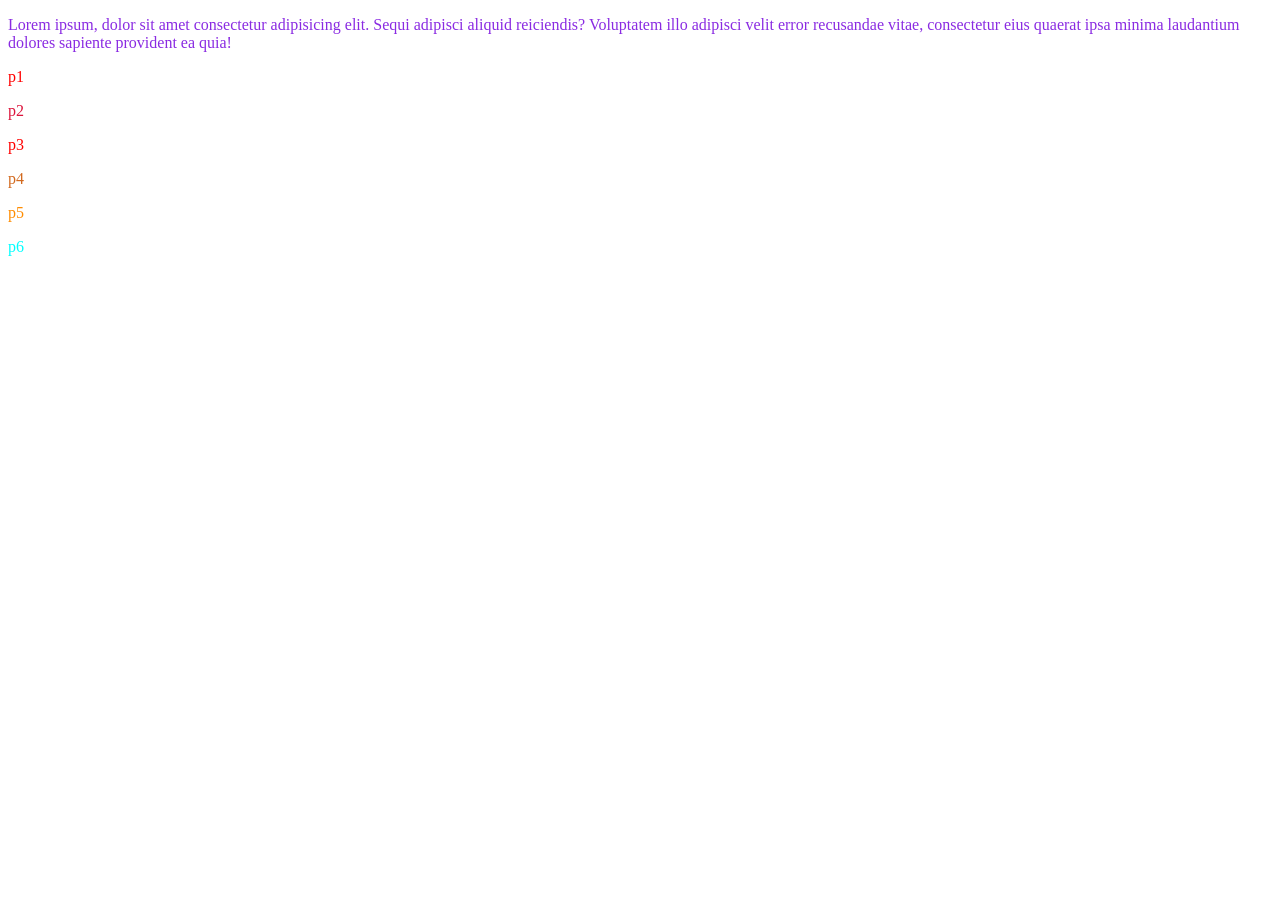
<file: css_aula/index.html>
<!DOCTYPE html>
<html lang="pt-br">
<head>
    <meta charset="UTF-8">
    <meta name="viewport" content="width=device-width, initial-scale=1.0">
    <title>trabalhando com CSS</title>
    <link rel="stylesheet" href="./estrutura.css">
</head>
<body>
  
<p class="nigga">Lorem ipsum, dolor sit amet consectetur adipisicing elit. Sequi adipisci aliquid reiciendis? Voluptatem illo adipisci velit error recusandae vitae, consectetur eius quaerat ipsa minima laudantium dolores sapiente provident ea quia!</p>
<p class="time-azul">p1</p>
<p class="nigga2">p2</p>
<p class="time-azul">p3 </p>
<p class="nigga3">p4</p>
<p class="nigga4">p5</p>
<p class="p">p6</p>
</body>
</html>
</file>
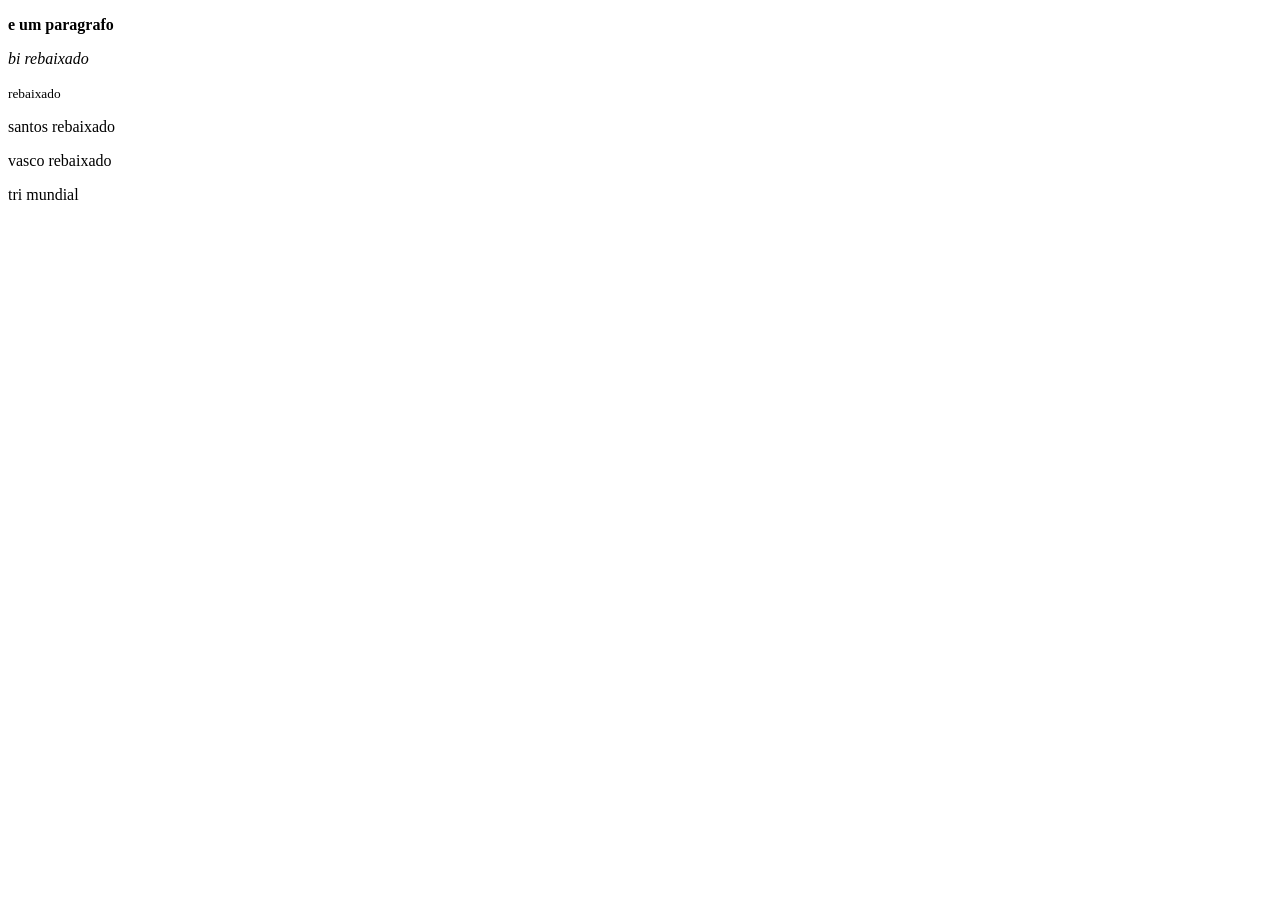
<file: navegacao/index.html>
<!DOCTYPE html> <!--diz ao navegador que vomos trabalahr com html 5-->
<html>
  
    <!--configurações da minha pagina-->
    <head></head>

    <!--conteúdo visível-->
    <body></body>

</html>
<p><strong>e um paragrafo</strong></p>
<p><em> bi rebaixado</em></p>
<p><small> rebaixado</small></p>
<p>santos rebaixado</p>
<p>vasco rebaixado</p>
<p>tri mundial</p>

<h1></h1>
</file>
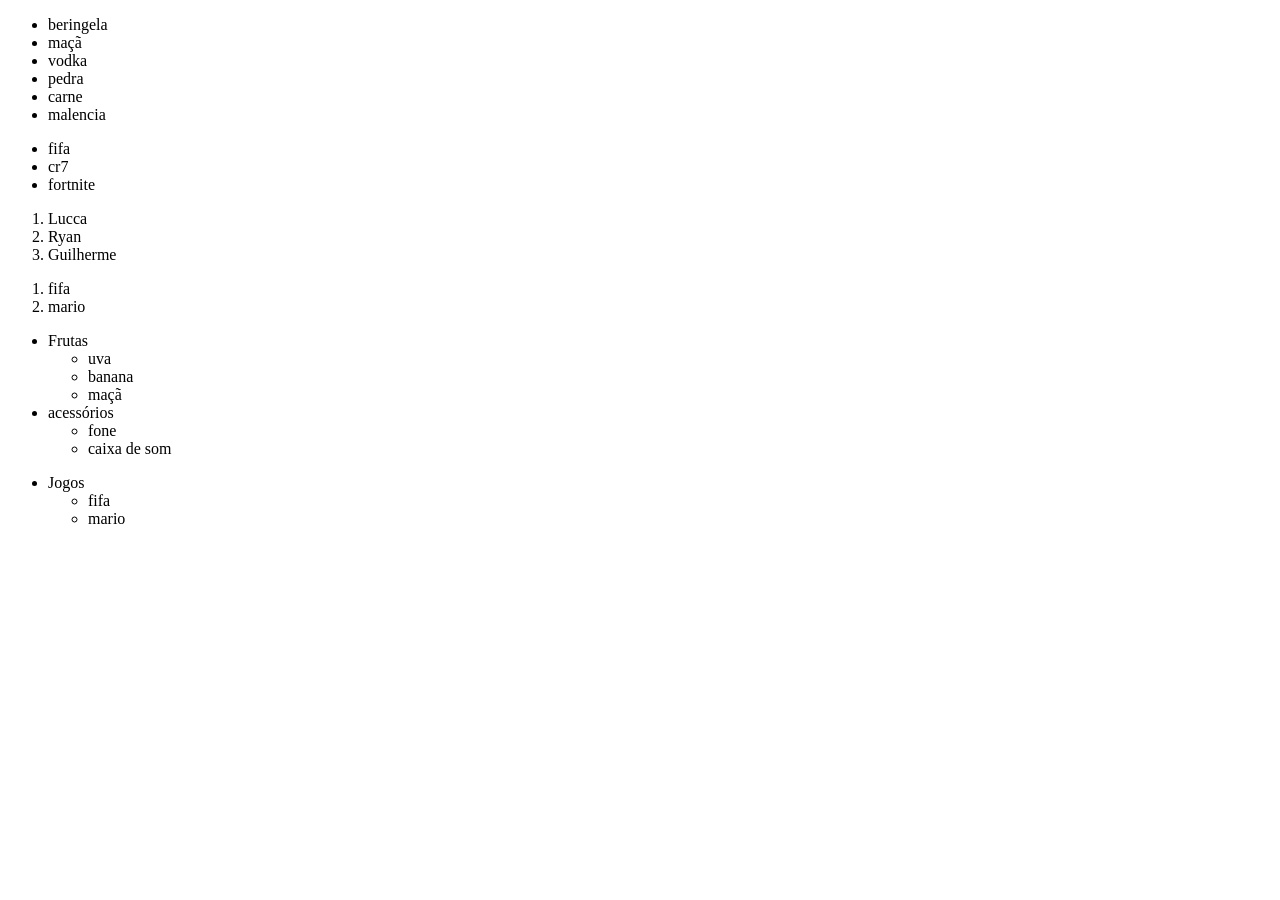
<file: listas/listas.html>
<!DOCTYPE html>
<html lang="pt-br">
<head>
    <meta charset="UTF-8">
    <meta name="viewport" content="width=device-width, initial-scale=1.0">
    <title>Listas</title>
</head>
<body>

    <!--listas N ordenadas-->
    <ul>
        <li>beringela</li>
        <li>maçã</li>
        <li>vodka</li>
        <li>pedra</li>
        <li>carne</li>
        <li>malencia</li>
    </ul>

    <ul>
        <li>fifa</li>
        <li>cr7</li>
        <li>fortnite</li>                
    </ul>
    <!--listas ordenadas-->
    <ol>
        <li>Lucca</li>
        <li>Ryan</li>
        <li>Guilherme</li>
    </ol>
    <ol>
        <li>fifa</li>
        <li>mario</li>
    </ol>    
    <!--listas aninhadas-->

    <ul>
        <li>Frutas</li>
        <ul>
            <li>uva</li>
            <li>banana</li>
            <li>maçã</li>
        </ul>
        <li>acessórios</li>
        <ul>
            <li>fone</li>
            <li>caixa de som</li>
        </ul>
    </ul>

    <ul>
        <li>Jogos</li>
        <ul>
            <li>fifa</li>
            <li>mario</li>
        </ul>
    </ul>
</body>
</html>
</file>
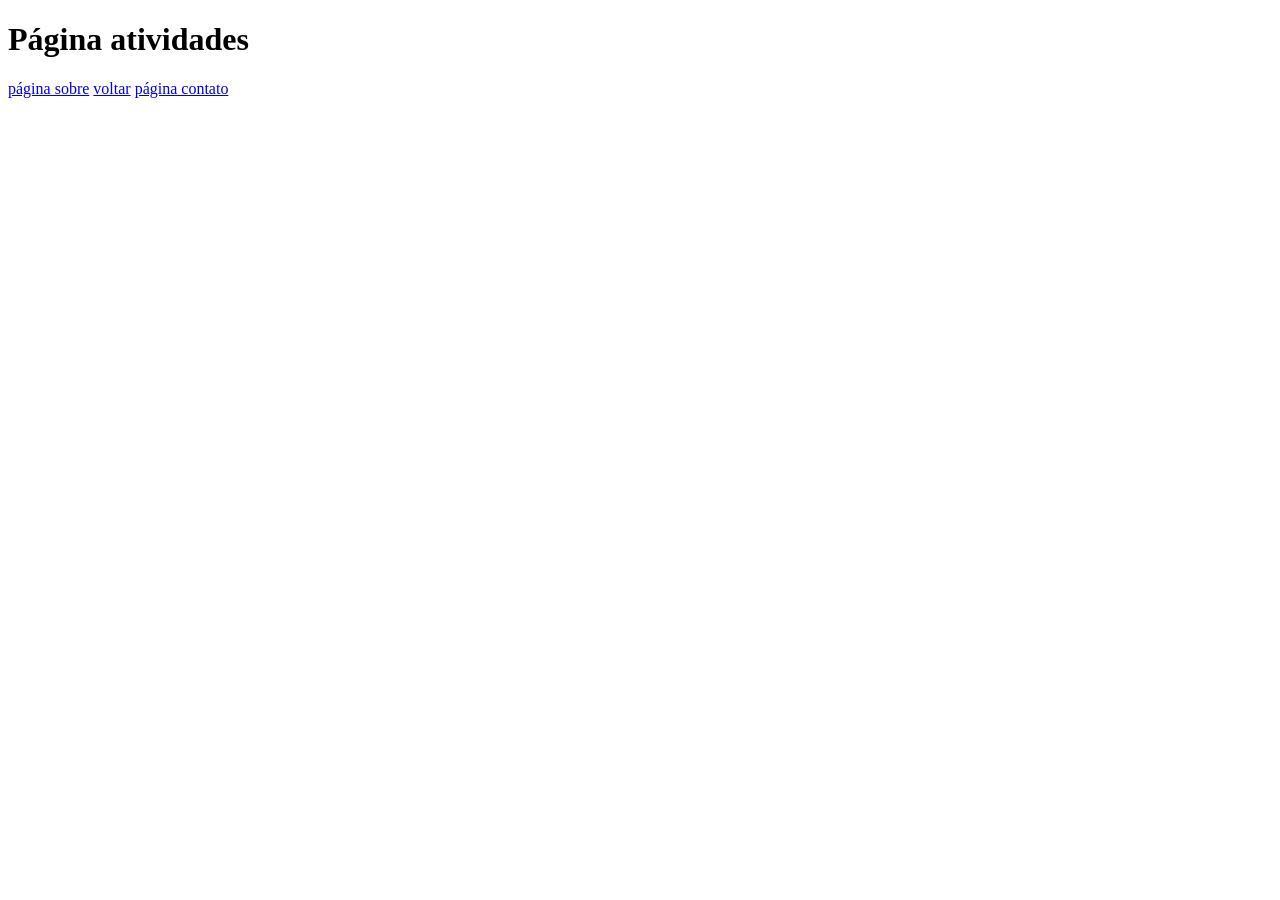
<file: navegacao/atividades.html>
<!DOCTYPE html>
<html lang="pt-br">
<head>
    <meta charset="UTF-8">
    <meta name="viewport" content="width=device-width, initial-scale=1.0">
    <title>Document</title>
</head>
<body>
    <h1>Página atividades</h1>
     <a href="./sobre.html">página sobre</a>
    <a href="./navegacao.html">voltar</a>
    <a href="./contato.html">página contato</a>
</body>
</html>
</file>
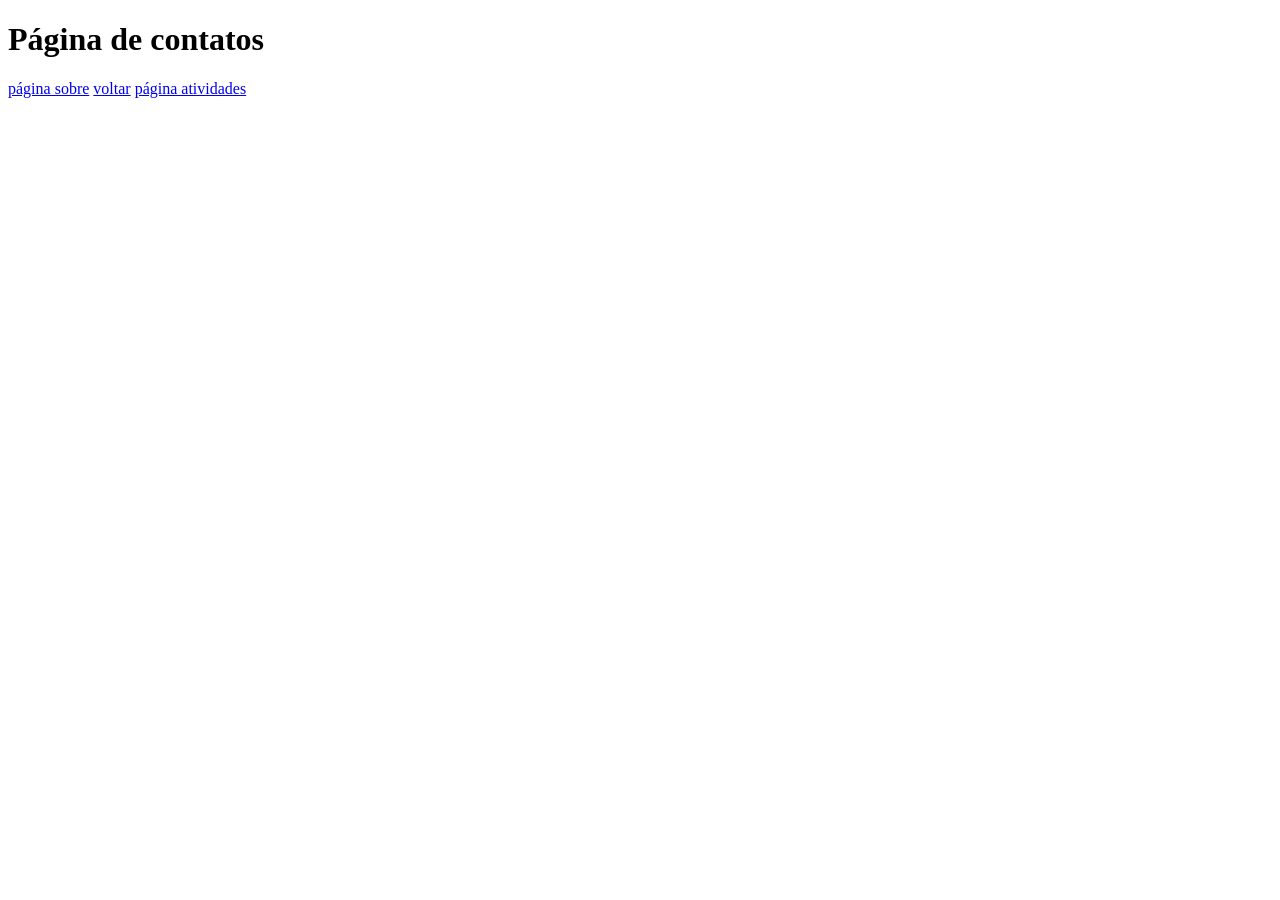
<file: navegacao/contato.html>
<!DOCTYPE html>
<html lang="pt-br">
<head>
    <meta charset="UTF-8">
    <meta name="viewport" content="width=device-width, initial-scale=1.0">
    <title>contato</title>
</head>
<body>
    <h1>Página de contatos</h1>

    <a href="./sobre.html">página sobre</a>
    <a href="./navegacao.html">voltar</a>
    <a href="./atividades.html">página atividades</a>
</body>
</html>
</file>
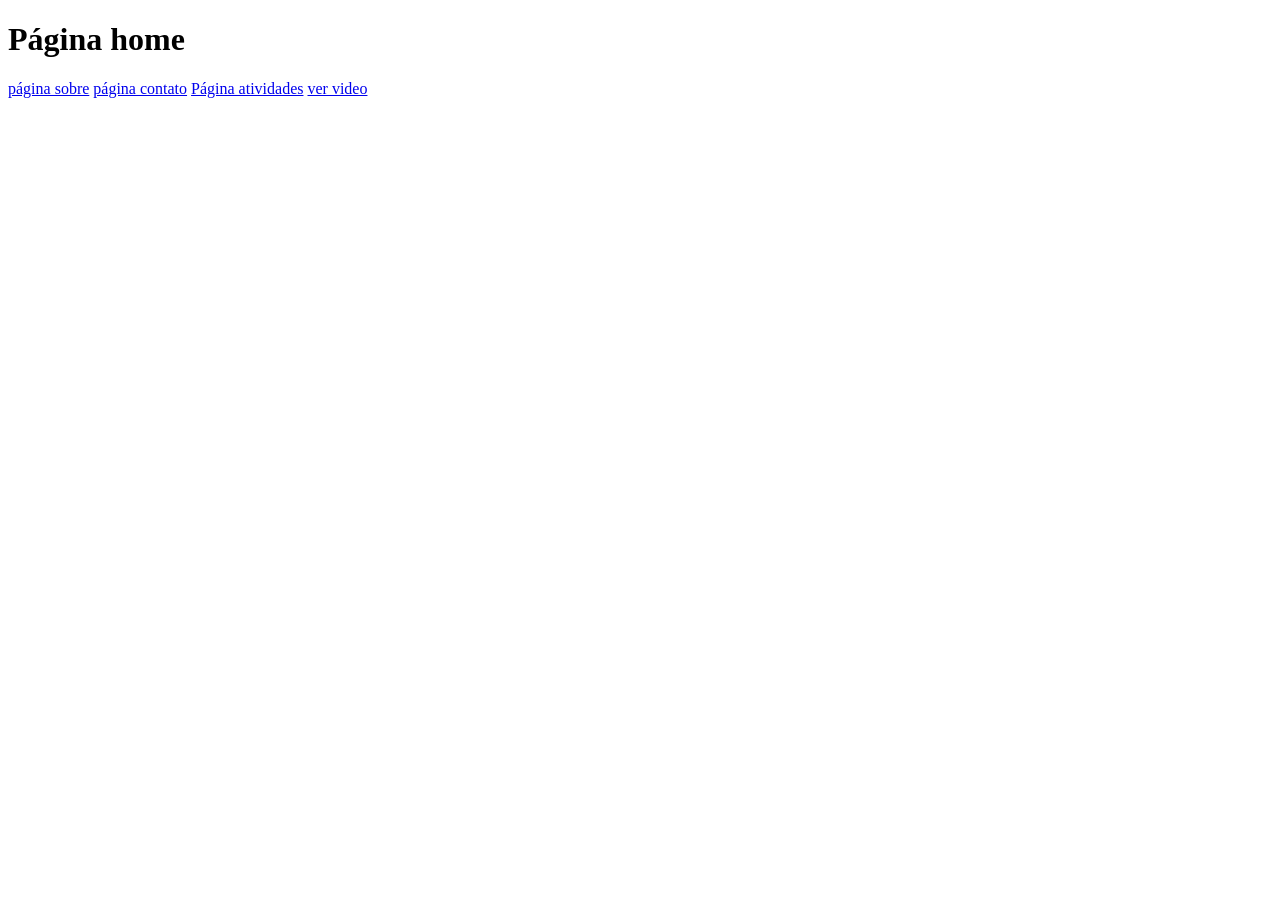
<file: navegacao/navegacao.html>
<!DOCTYPE html>
<html lang="pt-br">
<head>
    <meta charset="UTF-8">
    <meta name="viewport" content="width=device-width, initial-scale=1.0">
    <title>navegação</title>
</head>
<body>
    
    <h1>Página home</h1>
    <a href="./sobre.html">página sobre</a>
    <a href="./contato.html">página contato</a>
    <a href="./atividades.html">Página atividades</a>
    <a href="https://www.youtube.com/watch?v=pybQAg2YUxY" target="_blank">ver video</a>
</body>
</html>
</file>
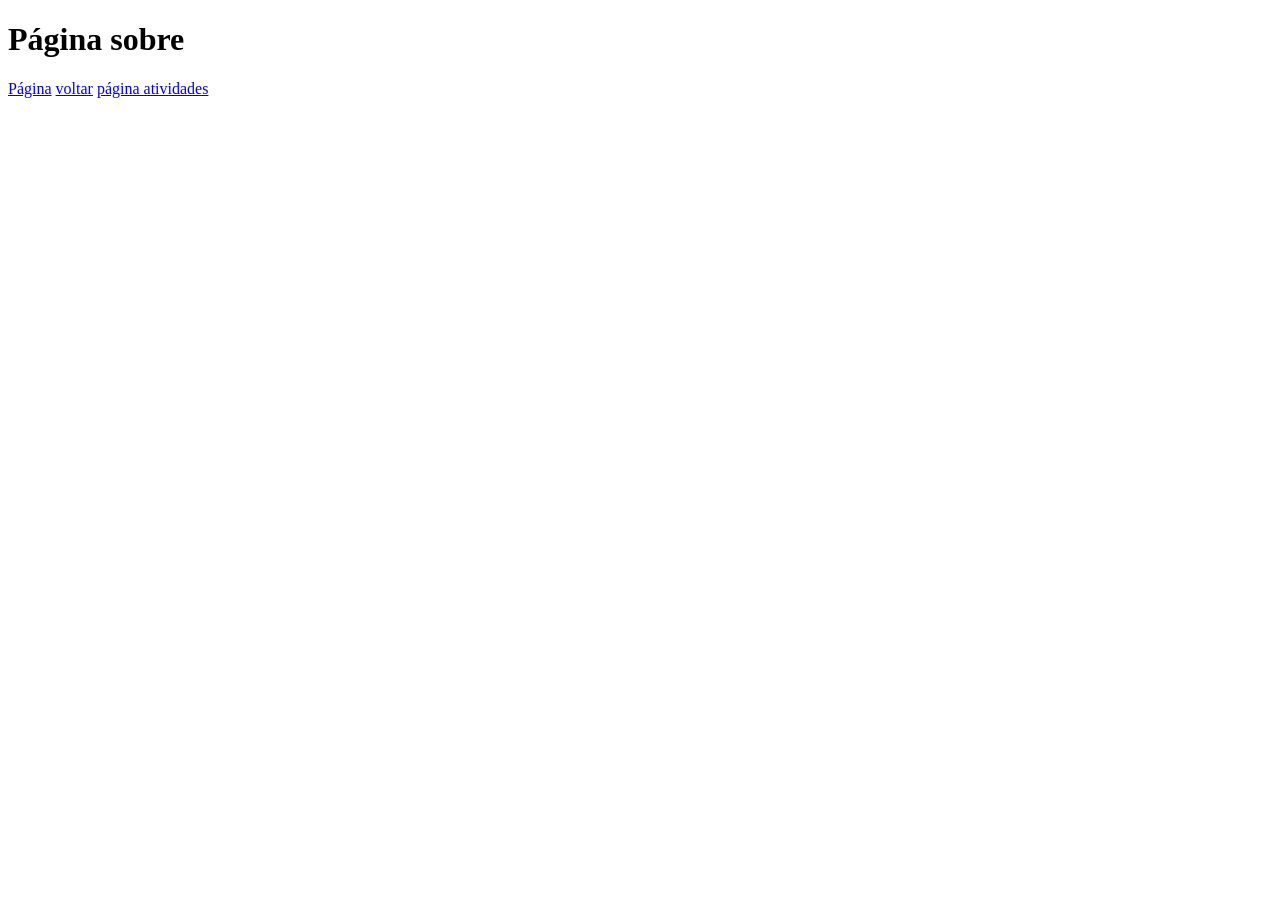
<file: navegacao/sobre.html>
<!DOCTYPE html>
<html lang="pt-br">
<head>
    <meta charset="UTF-8">
    <meta name="viewport" content="width=device-width, initial-scale=1.0">
    <title>sobre</title>
</head>
<body>
    <h1>Página sobre</h1>
    <a href="./contato.html">Página</a>
    <a href="./navegacao.html">voltar</a>
    <a href="./atividades.html">página atividades</a>
</body>
</html>
</file>
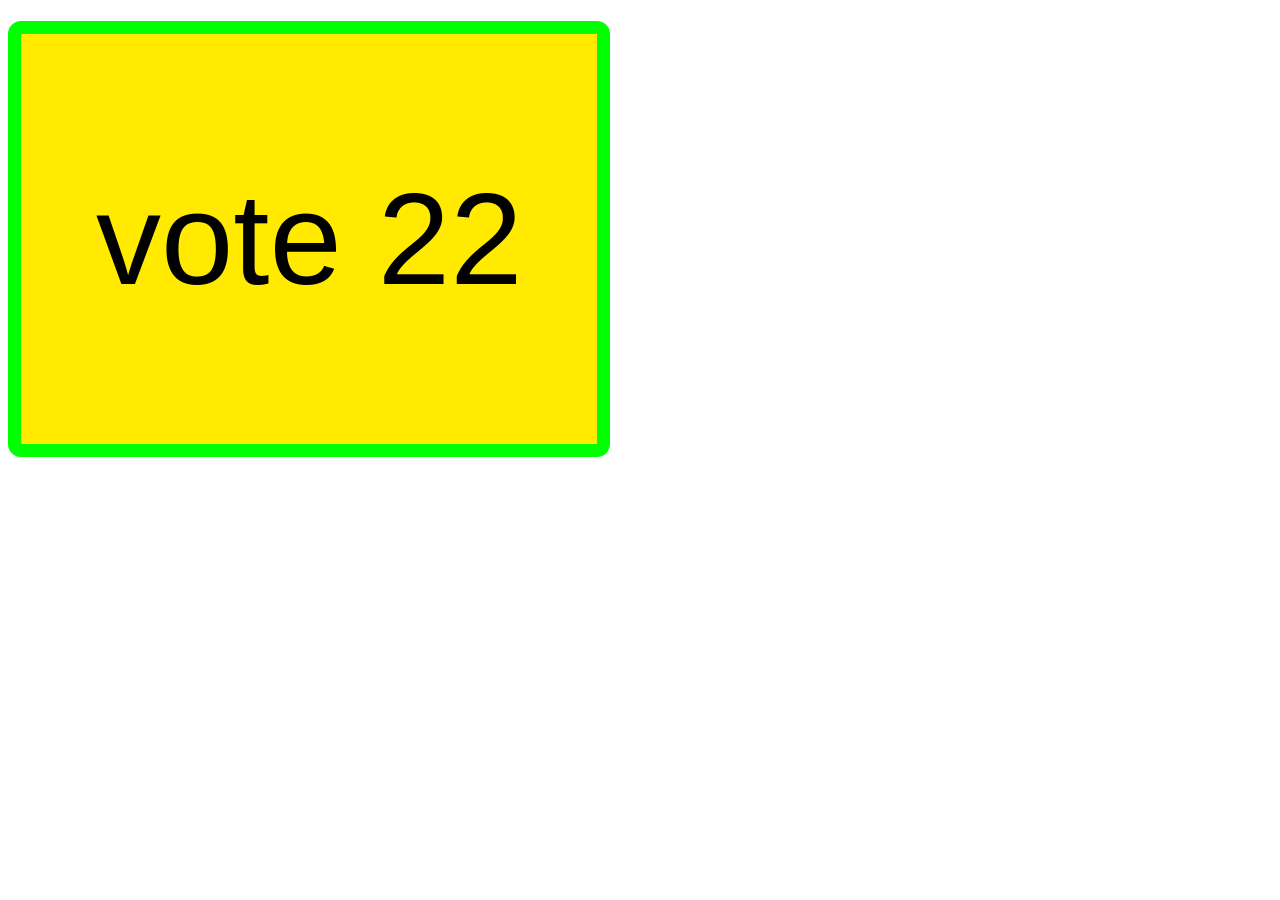
<file: css_aula/box_model/box_model.html>
<!DOCTYPE html>
<html lang="pt-br">
<head>
    <meta charset="UTF-8">
    <meta name="viewport" content="width=device-width, initial-scale=1.0">
    <title>trabalhando com botões</title>
    <link rel="stylesheet" href="./box_model.css">
</head>
<body>
    
    <button class="PL">vote 22</button>

</body>
</html>
</file>
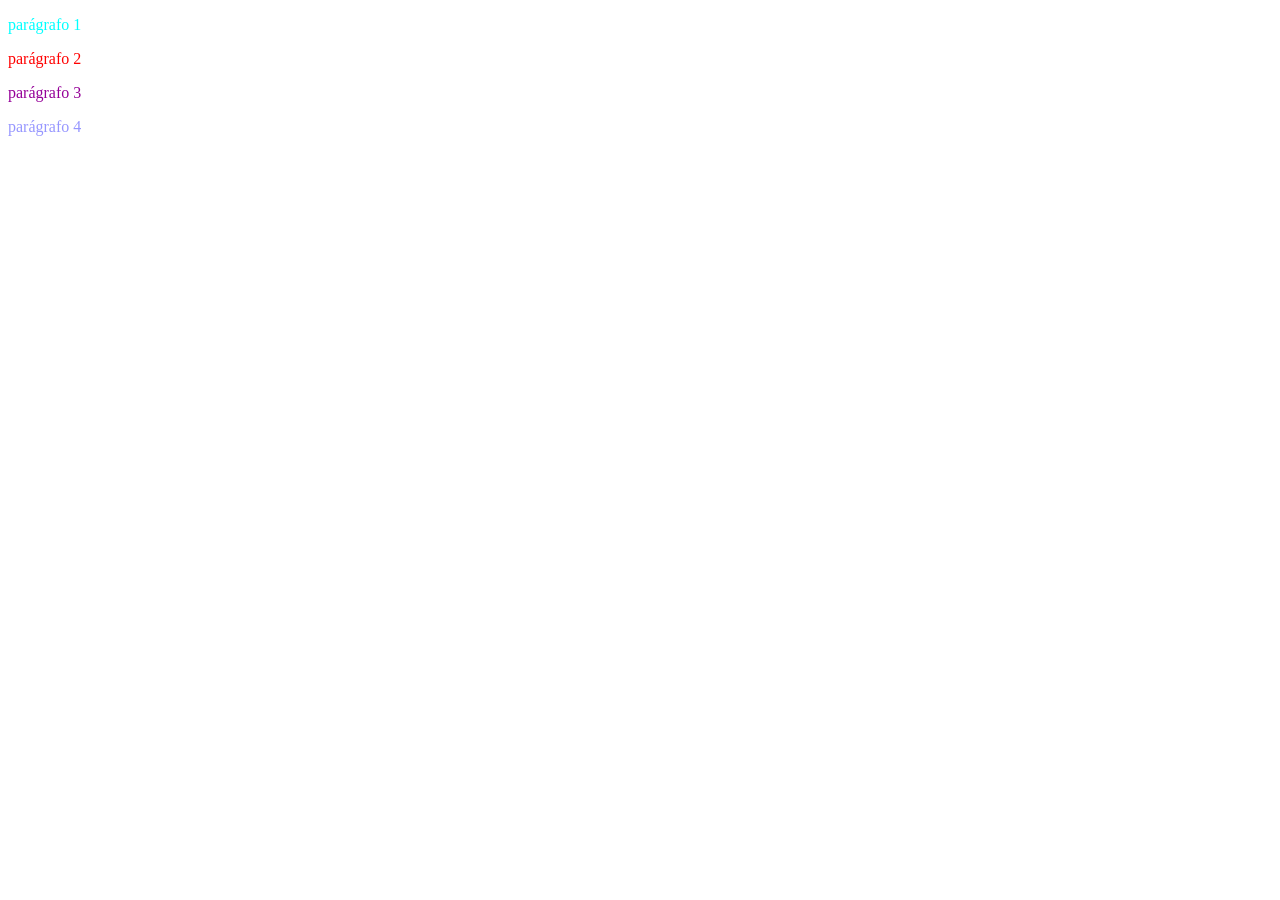
<file: css_aula/cores/cores.html>
<!DOCTYPE html>
<html lang="pt-br">
<head>
    <meta charset="UTF-8">
    <meta name="viewport" content="width=device-width, initial-scale=1.0">
    <title>trabalhando com cores</title>
    <link rel="stylesheet" href="./cores.css">
</head>
<body>
    
    <p class="cor1">parágrafo 1</p>
    <p class="cor2">parágrafo 2</p>
    <p class="cor3">parágrafo 3</p>
    <p class="cor4">parágrafo 4</p>

</body>
</html>
</file>
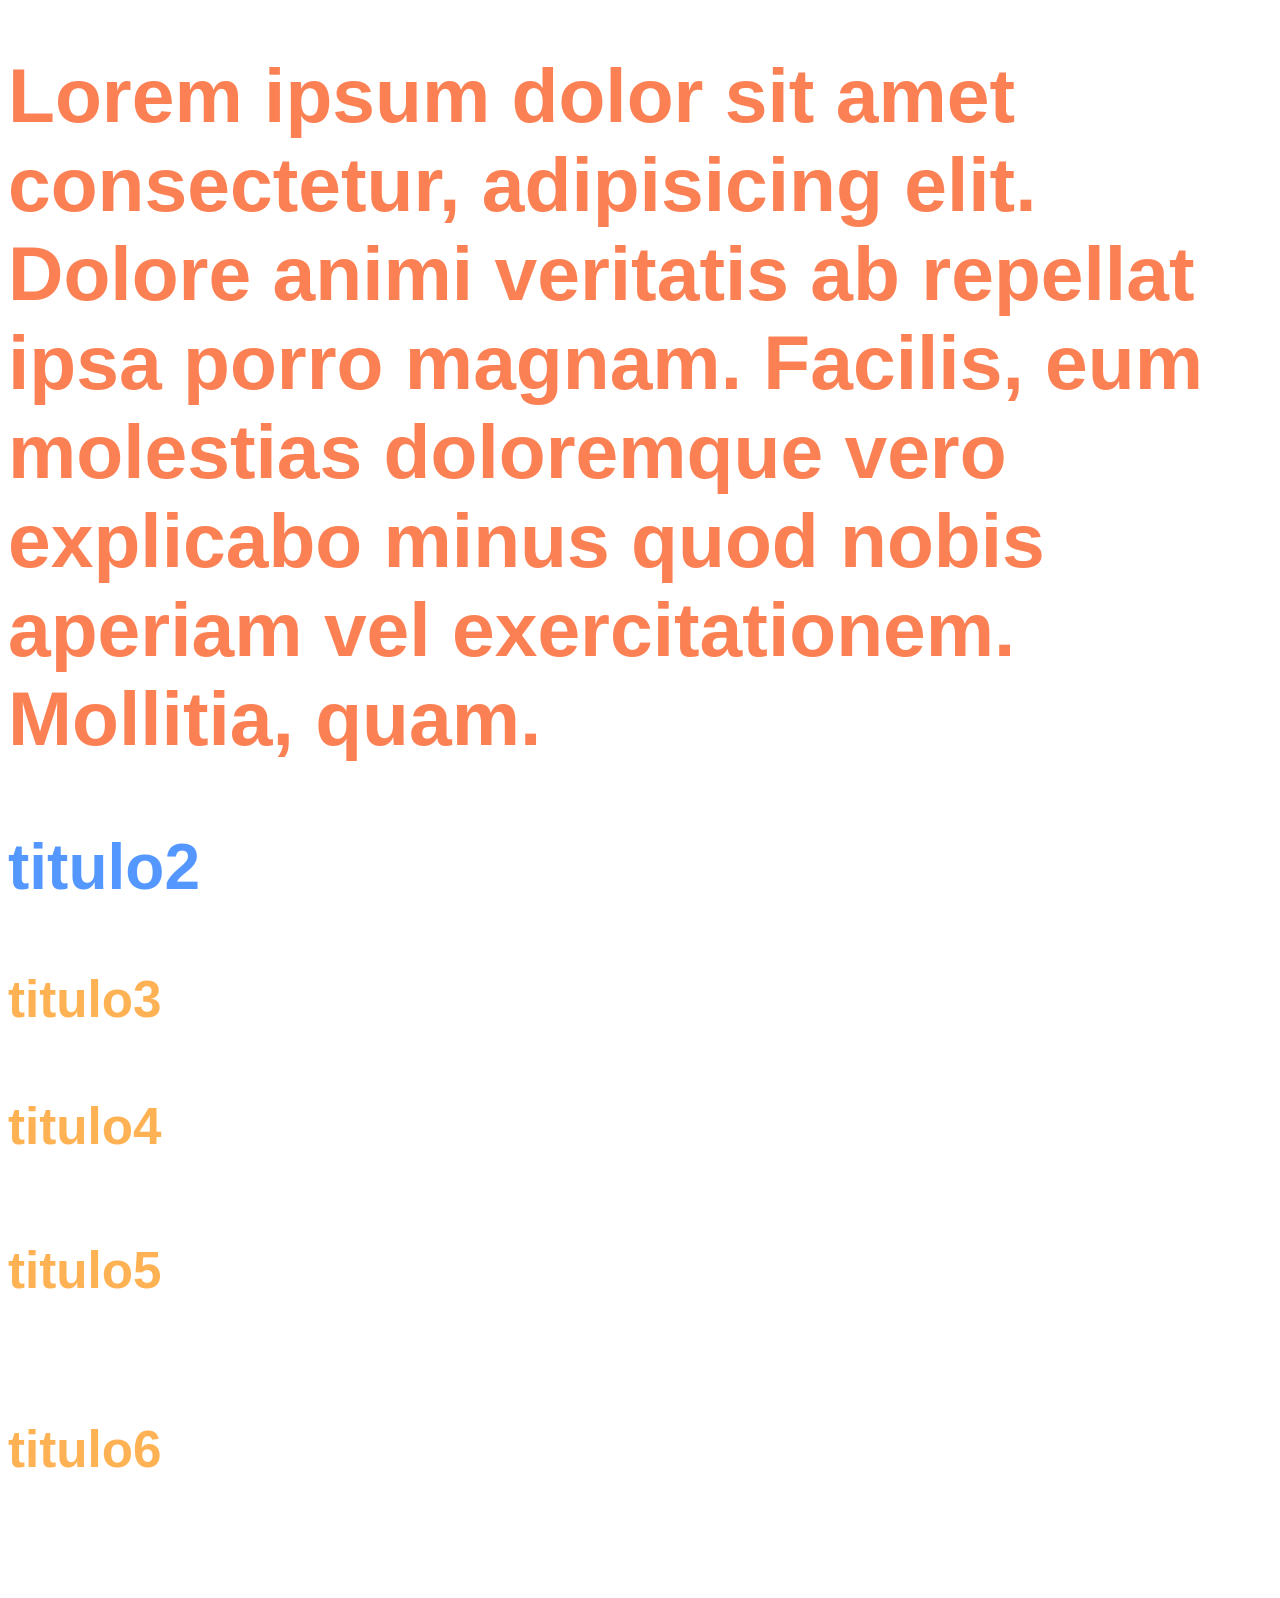
<file: css_aula/fontes/fontes.html>
<!DOCTYPE html>
<html lang="pt-br">
<head>
    <meta charset="UTF-8">
    <meta name="viewport" content="width=device-width, initial-scale=1.0">
    <title>trabalhando com fontes</title>
    <link rel="stylesheet" href="./fontes.css">
</head>
<body>
    
    <h1>Lorem ipsum dolor sit amet consectetur, adipisicing elit. Dolore animi veritatis ab repellat ipsa porro magnam. Facilis, eum molestias doloremque vero explicabo minus quod nobis aperiam vel exercitationem. Mollitia, quam.</h1>
    <h2>titulo2</h2>
    <h3>titulo3</h3>
    <h4>titulo4</h4>
    <h5>titulo5</h5>
    <h6>titulo6</h6>

</body>
</html>
</file>
<file: css_aula/estrutura.css>
p{
    color: aqua;
}
.time-azul{
    color: red;
}

.nigga{
    color: blueviolet;
}

.nigga2{
    color: crimson;
}

.nigga3{
    color: chocolate;
}

.nigga4{
    color: darkorange;
}
</file>
<file: css_aula/box_model/box_model.css>
/* button{
    background-color: rgb(214, 110, 6);
    padding: 10px 25px;
    border: 2px solid #070700;
    border-radius: 15px;
    margin: 10px 0;
} */

.PL{
    background-color: rgb(255, 234, 0);
    padding: 130px 75px;
    border: 13px solid #00ff00;
    border-radius: 13px;
    margin: 13px 0;
    font-size: 130px;
}
</file>
<file: css_aula/cores/cores.css>
.cor1{
    /* ----nome da cor ---- */
    color: aqua;
}

.cor2{
    /* hexadecimal da cor */
    color: #ff0000;
}

.cor3{
    /* RGB da cor */
    color:rgb(149, 0, 152)
}

.cor4{
    /* RGBA das car */
    color: rgba(0, 0, 255, 0.413);
}
</file>
<file: css_aula/fontes/fontes.css>
h1{
    /* font-size: 50px; tamanho fonte      */
    /* font-size: 5em; 16 x 0 num que voce colocar*/
    /* font-size: 5vw; */
    /* font-family:'Times New Roman', Times, serif; familia da fonte */
    /* font-weight: 100; espessura da font */
    /* line-height: 1px; espaçamento entre os paragrafos*/
    /* letter-spacing: 10;  espaçamento entre as letras*/
     color: rgba(249, 67, 0, 0.67);
     font-size: 6vw;
     font-family: 'Lucida Sans', 'Lucida Sans Regular', 'Lucida Grande', 'Lucida Sans Unicode', Geneva, Verdana, sans-serif;
     

}

h2{
    font-size: 5vw;
    font-family: 'Lucida Sans', 'Lucida Sans Regular', 'Lucida Grande', 'Lucida Sans Unicode', Geneva, Verdana, sans-serif;
    font-weight: 50px;
    line-height: 100px;
    color: rgba(0, 102, 255, 0.67);
}

h3{
    font-size: 4vw;
    font-family: 'Gill Sans', 'Gill Sans MT', Calibri, 'Trebuchet MS', sans-serif;
    font-weight: 50px;
    list-style: 100px;
    color: rgba(255, 140, 0, 0.67);
}
h4{
    font-size: 4vw;
    font-family: 'Gill Sans', 'Gill Sans MT', Calibri, 'Trebuchet MS', sans-serif;
    font-weight: 50px;
    list-style: 100px;
    color: rgba(255, 140, 0, 0.67);
}
h5{
    font-size: 4vw;
    font-family: 'Gill Sans', 'Gill Sans MT', Calibri, 'Trebuchet MS', sans-serif;
    font-weight: 50px;
    list-style: 100px;
    color: rgba(255, 140, 0, 0.67);
}
h6{
    font-size: 4vw;
    font-family: 'Gill Sans', 'Gill Sans MT', Calibri, 'Trebuchet MS', sans-serif;
    font-weight: 50px;
    list-style: 100px;
    color: rgba(255, 140, 0, 0.67);
}
</file>
